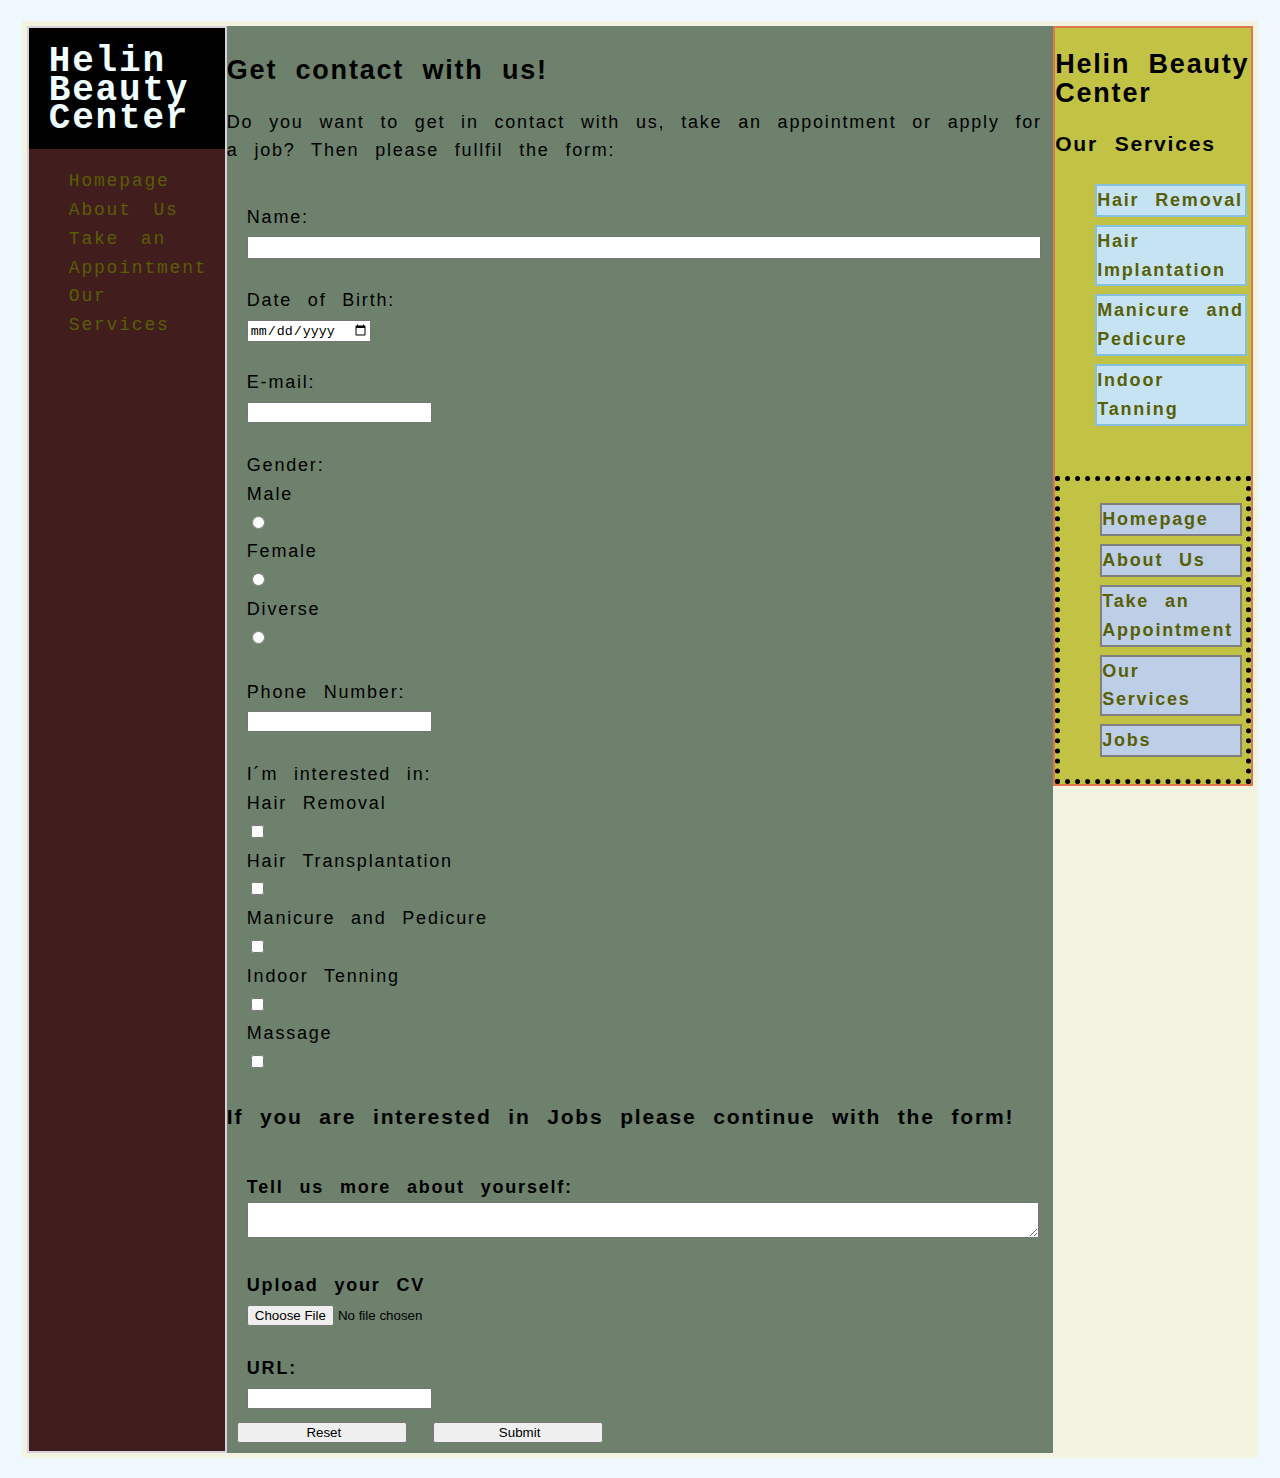
<file: Learn-Grid/contact.html>
<!DOCTYPE html>
<html lang="en">
    <head>
        <meta charset="UTF-8">
        <meta http-equiv="X-UA-Compatible" content="IE=edge">
        <meta name="viewport" content="width=device-width, initial-scale=1.0">
        <title>Helin Beauty Center</title>
        <link rel="stylesheet" type="text/css" href="style.css">
    </head>
    <div class="container">
        <body>        
            <div class="div1">
                <header>
                    <h1>
                        Helin 
                        <br>
                            Beauty
                        <br>
                            Center
                    </h1>
                    <nav>
                        <ul>
                            <li><a href="/index.html">Homepage</a></li>
                            <li><a href="/about.html">About Us</a></li>
                            <li><a href="/contact.html">Take an Appointment</a></li>
                            <li><a href="/services.html">Our Services</a></li>
                        </ul>
                    </nav>
                </header>
            </div>
            <main>
                <div class="div2">
                    <h2>
                        Get contact with us!
                    </h2>
                    <p>
                        Do you want to get in contact with us, take an appointment or apply for a job? Then please fullfil the form:
                    </p>
                    <form name="contact" method="POST" data-netlify="true">
                        <div class="form-group">
                            <label for="name">Name:</label>
                            <input type="text" name="name">
                        </div>
                        <div class="form-group">
                            <label for="date">Date of Birth:</label>
                            <input type="date" name="Birthday">
                        </div>
                        <div class="form-group">
                            <label for="email">E-mail:</label>
                            <input type="email" name="email">
                        </div>
                        <div class="form-group">
                            <label for="gender">Gender:</label>
                            <label for="male">Male</label>
                            <input type="radio" name="gender" value="male">
                            <label for="female">Female</label>
                            <input type="radio" name="gender" value="female">
                            <label for="diverse">Diverse</label>
                            <input type="radio" name="gender" value="diverse">
                        </div>
                        <div class="form-group">
                            <label for="number">Phone Number:</label>
                            <input type="number" name="number">
                        </div>
                        <div class="form-group">
                            <label>I´m interested in:</label>
                            <div>
                                <label>Hair Removal</label>
                                <input type="checkbox" name="hair removal">
                            </div>
                            <div>
                                <label>Hair Transplantation</label>
                                <input type="checkbox" name="Hair_transplantation">
                            </div>
                            <div>
                                <label>Manicure and Pedicure</label>
                                <input type="checkbox" name="Manicure">
                            </div>
                            <div>
                                <label>Indoor Tenning</label>
                                <input type="checkbox" name="Indoor_tanning">
                            </div>
                            <div>
                                <label>Massage</label>
                                <input type="checkbox" name="Massage">
                            </div>
                        </div>
                        <b>
                            <h3>If you are interested in Jobs please continue with the form!</h3>
                        <div class="form-group">
                            <label>Tell us more about yourself:</label> 
                            <textarea name="bio"></textarea>
                        </div>
                        <div class="form-group">
                            <label>Upload your CV</label>
                            <input type="file" name="file">
                        </div>
                        <div class="form-group">
                            <label>URL:</label>
                            <input type="url" name="url">
                        </div>
                        <button type="reset">Reset</button>
                        <button type="submit">Submit</button>                        
                    </form>
                </div>
            </main>
            <div class="div3">
                <footer>
                    <h2>Helin Beauty Center </h2>
                    <h3>Our Services</h3>
                        <ul>
                            <li>
                                <a href="https://en.wikipedia.org/wiki/Hair_removal" target="_blank"> Hair Removal</a>
                            </li>
                            <li>
                                <a href="https://en.wikipedia.org/wiki/Hair_transplantation" target="_blank"> Hair Implantation</a>
                            </li>
                            <li>
                                <a href="https://en.wikipedia.org/wiki/Manicure" target="_blank"> Manicure and Pedicure</a>
                            </li>
                            <li>
                                <a href="https://en.wikipedia.org/wiki/Indoor_tanning" target="_blank"> Indoor Tanning</a>                
                            </li>
                        </ul>
                            <br>
                         <nav>
                            <ul>
                                <li><a href="/index.html">Homepage</a></li>
                                <li><a href="/about.html">About Us</a></li>
                                <li><a href="/contact.html">Take an Appointment</a></li>
                                <li><a href="/services.html">Our Services</a></li>
                                <li><a href="/contact.html">Jobs</a></li>
                            </ul>
                        </nav>
                            
                </footer>
            </div>
        </body>
    </div>


</html>
</file>
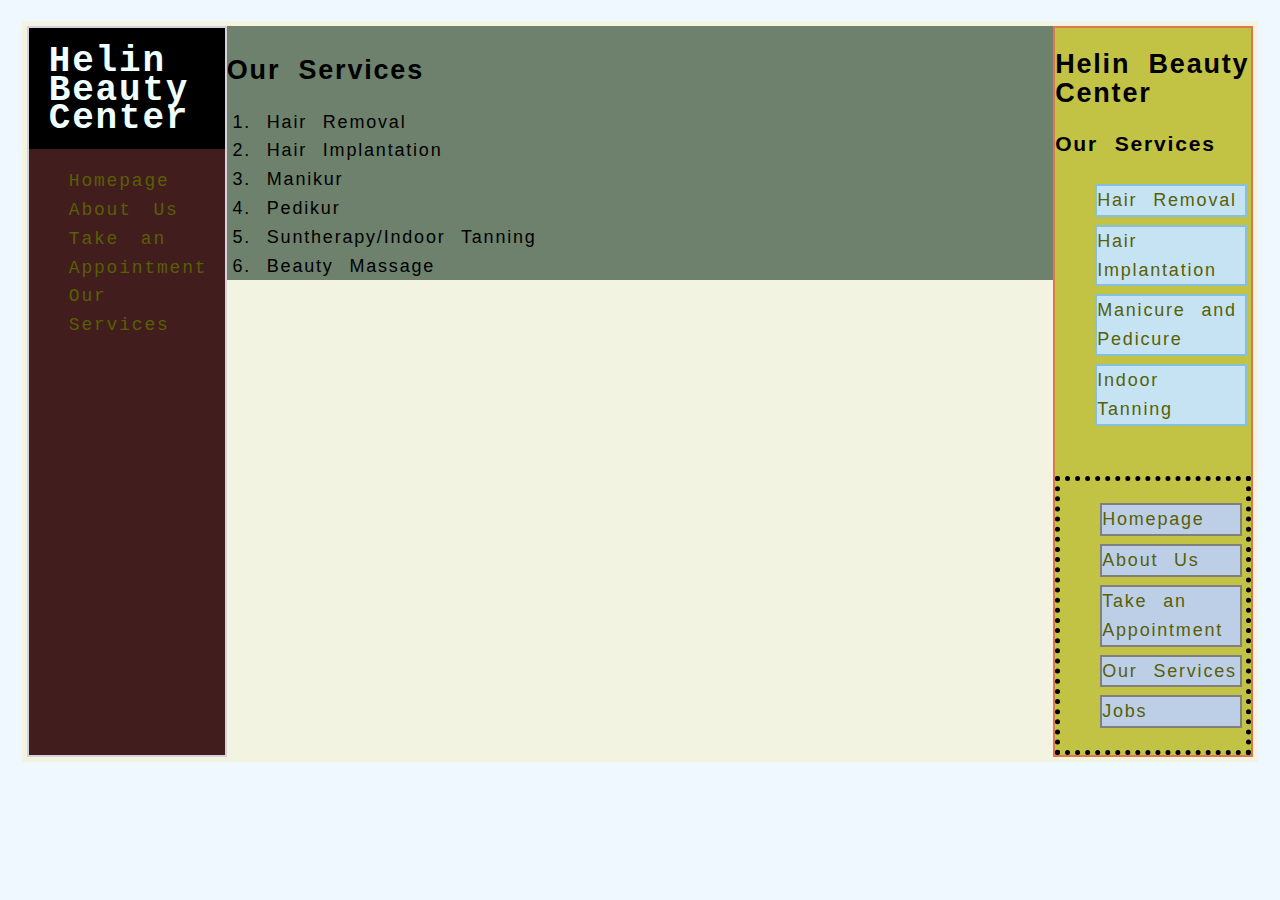
<file: Learn-Grid/services.html>
<!DOCTYPE html>
<html lang="en">
    <head>
        <meta charset="UTF-8">
        <meta http-equiv="X-UA-Compatible" content="IE=edge">
        <meta name="viewport" content="width=device-width, initial-scale=1.0">
        <title>Helin Beauty Center</title>
        <link rel="stylesheet" type="text/css" href="style.css">
    </head>
    <div class="container">
        <body>        
            <div class="div1">
                <header>
                    <h1>
                        Helin 
                        <br>
                            Beauty
                        <br>Center
                    </h1>
                    <nav>
                        <ul>
                            <li><a href="/index.html">Homepage</a></li>
                            <li><a href="/about.html">About Us</a></li>
                            <li><a href="/contact.html">Take an Appointment</a></li>
                            <li><a href="/services.html">Our Services</a></li>
                        </ul>
                    </nav>
                </header>
            </div>
            <main>
                <div class="div2">
                    <h2>Our Services</h2>
                    <ol>
                        <li>Hair Removal</li>
                        <li>Hair Implantation</li>
                        <li>Manikur</li>
                        <li>Pedikur</li>
                        <li>Suntherapy/Indoor Tanning</li>
                        <li>Beauty Massage</li>
                    </ol>
                </div>
            </main>
            <div class="div3">
                <footer>
                    <h2>Helin Beauty Center </h2>
                    <h3>Our Services</h3>
                        <ul>
                            <li>
                                <a href="https://en.wikipedia.org/wiki/Hair_removal" target="_blank"> Hair Removal</a>
                            </li>
                            <li>
                                <a href="https://en.wikipedia.org/wiki/Hair_transplantation" target="_blank"> Hair Implantation</a>
                            </li>
                            <li>
                                <a href="https://en.wikipedia.org/wiki/Manicure" target="_blank"> Manicure and Pedicure</a>
                            </li>
                            <li>
                                <a href="https://en.wikipedia.org/wiki/Indoor_tanning" target="_blank"> Indoor Tanning</a>                
                            </li>
                        </ul>
                            <br>
                         <nav>
                            <ul>
                                <li><a href="/index.html">Homepage</a></li>
                                <li><a href="/about.html">About Us</a></li>
                                <li><a href="/contact.html">Take an Appointment</a></li>
                                <li><a href="/services.html">Our Services</a></li>
                                <li><a href="/contact.html">Jobs</a></li>
                            </ul>
                        </nav>
                            
                </footer>
            </div>
        </body>
    </div>


</html>
</file>
<file: Learn-Grid/style.css>
html{
    background-color: aliceblue;
    display: block;
    margin: auto;
    padding: 1%;
}

.container {
    background-color: rgb(243, 243, 225);
    font-family: 'Franklin Gothic Medium', 'Arial Narrow', Arial, sans-serif;
    font-size: large;
    line-height: 1.6em;
    word-spacing: 0.5em;
    letter-spacing: 0.1em;
    padding: 5px;
    margin: 1px;
}
.container{

    display: grid;
    grid-gap: 0%;
    grid-template-columns: 1fr;
    grid-template-rows: 280px 1fr 400px;
    grid-template-areas: 
    "div1"
    "div2"
    "div3";    
}
    

a {
    text-decoration: none;
    color: rgb(88, 95, 5);
}
a:hover{
    color: rgb(76, 154, 106);
    font-weight: bold;
}
a:active{
    color: red;
}

.div1{
    background-color: rgb(66, 29, 29);
    font-family: 'Courier New', Courier, monospace;
    border: 2px solid rgb(215, 209, 221);
    
}

.div3{
    background-color: rgb(147, 184, 193);
    border: 2px solid rgb(224, 118, 80);
}

.div2{
    font-family: 'Lucida Sans', 'Lucida Sans Regular', 'Lucida Grande', 'Lucida Sans Unicode', Geneva, Verdana, sans-serif;
    background-color: rgb(109, 129, 109);
    padding-top: 1%;
}


footer li {
    border: 2px solid rgb(135, 192, 221);
    background-color: rgb(197, 227, 243);
    width: auto;
    margin: 4px;
    margin-left: 0px;
    }

footer nav{
        padding: 0%;
        margin: auto;
        border: 5px dotted black;
    }

footer nav li{
        border: 2px solid rgb(129, 127, 127);
        background-color: rgb(189, 206, 231);
        width: auto;
    }
ul{
    list-style: none;
}

footer ul{
    display: flex;
    flex-direction: row;
    justify-content: space-between;
}
h1{
    color: azure;
    background-color: black;
    padding-top: 20px;
    padding-left: 20px;
    padding-bottom: 15px;
    margin: 0px

}
head ul{
    margin: auto;
    padding-top: 0%;
    padding-bottom: 5px;
}
aside{
    background-color: white;
    color: black;
    border: 2px solid black;
    margin: auto;
    padding: 2px;
    width: auto;
    height: 100px;
}

@media (min-width: 700px){
    .container{
        display: grid;
        grid-template-columns: 250px 1fr;
        grid-template-rows: 1fr 400px;
        grid-template-areas: 
        "div1 div2"
        "div1 div3"
    }
    .div3{
        background-color: blueviolet;
        margin-left: 250px;
        display: flex;
        flex-direction: row;
        align-items: center;
    }
}

@media (min-width: 1024px){
    .container{
        display: grid;
        grid-template-columns: 200px auto 200px;
        grid-template-rows: 1fr;
        grid-template-areas: 
        "div1 div2 div3"
        "div1 div2 div3";
    }
    .div3{
        background-color: rgb(194, 194, 69);
        margin: 0%;
        display: flex;
        flex-direction: column;
        justify-content: space-around;
    }
    footer ul{
        display: flex;
        flex-direction: column;
        justify-content: first baseline;
    }
}
.form-group{
    padding: 20px;
    padding-bottom: 5px;
}
.form-group label{
    display: block;
}
button{
    padding-left: 10px;
    margin-left: 10px;
    width: 170px;
    margin-bottom: 10px;
}
.form-group input[type="text"] , .form-group textarea{
    padding: 2px;
    width: 100%;
}
.form-group input[type="submit"] {
    background-color: #333;
    color: #fff;
    border: none;
}
.images{
    display: grid;
    grid-gap: 10px;
    grid-template-columns:  30% 30% 30%; 
    grid-template-rows: 200px;
}
</file>
